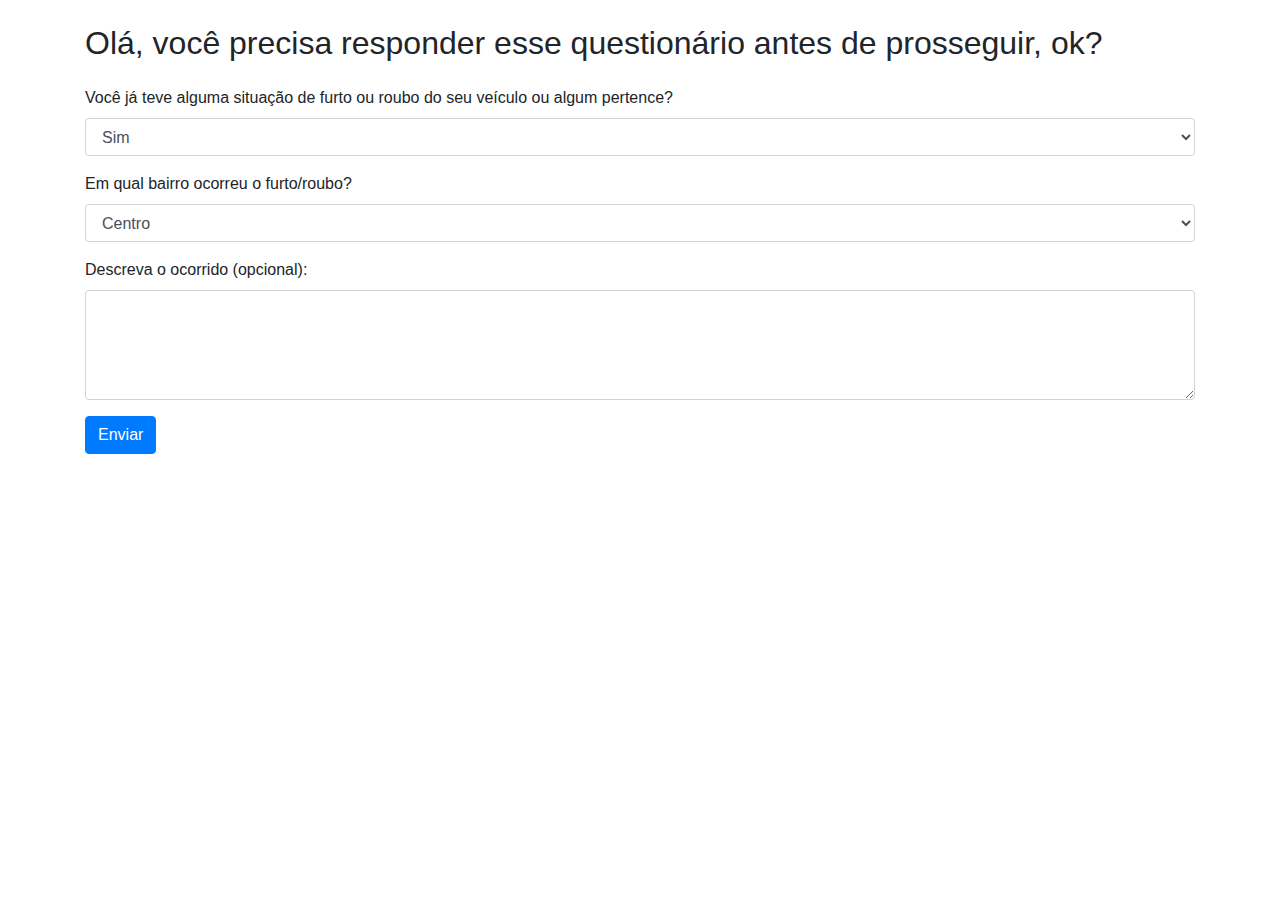
<file: home.html>
<!DOCTYPE html>
<html lang="en">
<head>
    <meta charset="UTF-8">
    <meta name="viewport" content="width=device-width, initial-scale=1.0">
    <title>Formulário de Registro de Furto</title>
    <!-- Adicione os links para os estilos do Bootstrap -->
    <link href="https://maxcdn.bootstrapcdn.com/bootstrap/4.5.2/css/bootstrap.min.css" rel="stylesheet">
</head>
<body>
    <div class="container mt-4">
        <h2 class="mb-4">Olá, você precisa responder esse questionário antes de prosseguir, ok?</h2>
        <form>
            <div class="form-group">
                <label for="furto">Você já teve alguma situação de furto ou roubo do seu veículo ou algum pertence?</label>
                <select class="form-control" name="furto" id="furto">
                    <option value="sim">Sim</option>
                    <option value="nao">Não</option>
                </select>
            </div>

            <div class="form-group">
                <label for="cidade">Em qual bairro ocorreu o furto/roubo?</label>
                <select class="form-control" name="cidade" id="cidade">
                    <option value="cidade1">Centro</option>
                    <option value="cidade2">Rio Maina</option>
                    <option value="cidade3">Mina 4</option>
                    <option value="cidade4">Santa Luzia</option>
                    <!-- Adicione mais opções de cidades conforme necessário -->
                </select>
            </div>

            <div class="form-group">
                <label for="descricao">Descreva o ocorrido (opcional):</label>
                <textarea class="form-control" name="descricao" id="descricao" rows="4"></textarea>
            </div>

            <button onclick="redirecionarParaIndex()" class="btn btn-primary">Enviar</button>
        </form>
    </div>
    <script>
        function redirecionarParaIndex() {
            alert("Obrigado por responder o questionário, agora você será redirecionado para a página inicial.");
            window.location.href = "https://geolocapp.netlify.app/";
        }
    </script>
    <!-- Adicione os scripts do Bootstrap (jQuery e Popper.js) -->
    <script src="https://code.jquery.com/jquery-3.5.1.slim.min.js"></script>
    <script src="https://cdn.jsdelivr.net/npm/@popperjs/core@2.5.4/dist/umd/popper.min.js"></script>
    <script src="https://stackpath.bootstrapcdn.com/bootstrap/4.5.2/js/bootstrap.min.js"></script>
</body>
</html>
</file>
